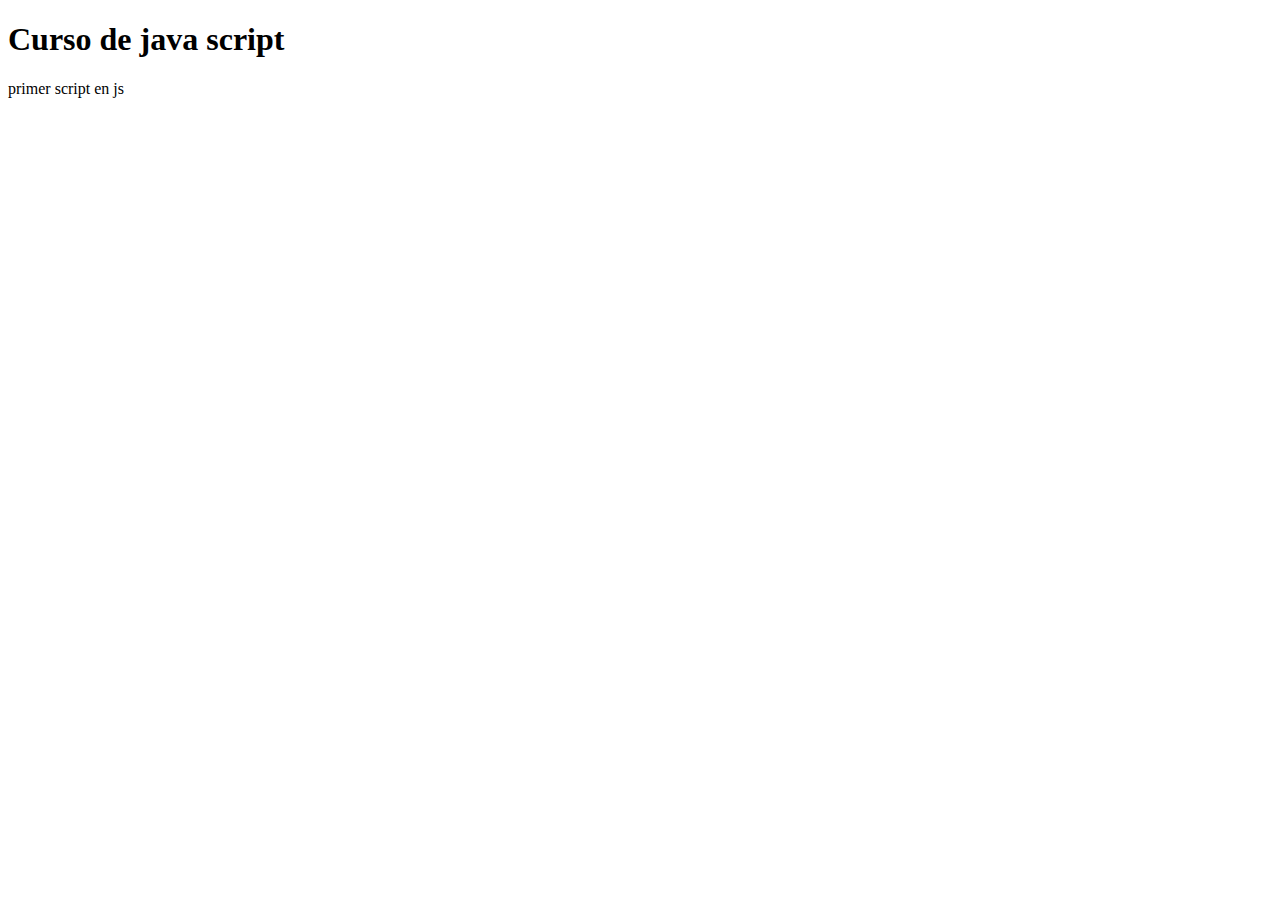
<file: folder I need to divide/java script/index.html>
<!DOCTYPE html>
<html lang="en">
<head>
    <script type="text/javascript" src="java.js"></script>
    <meta charset="UTF-8">
    <meta http-equiv="X-UA-Compatible" content="IE=edge">
    <title>Java script</title>
</head>
<body>
    <h1>Curso de java script</h1>
    <p>primer script en js</p>
    
</body>
</html>
</file>
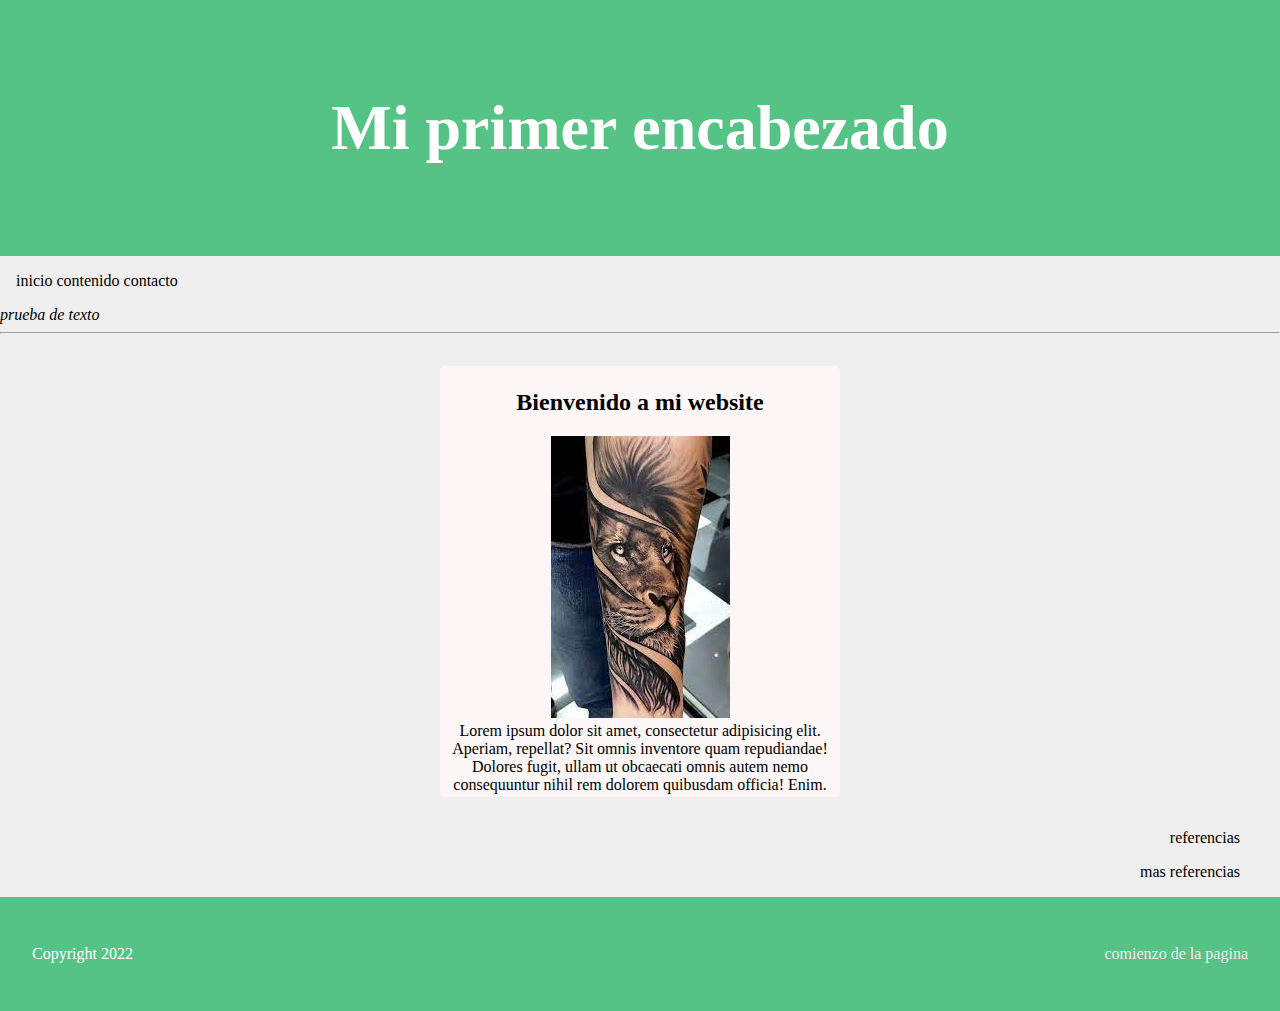
<file: folder I need to divide/more work/index.html>
<!DOCTYPE html>
<html lang="en">
<head>
    <meta charset="UTF-8">
    <link rel="stylesheet" type="text/css" href="hoja.css">
    <title>practica de css</title>
</head>
<body>
    <header id="arriba">
        <h1>Mi primer encabezado</h1>
    </header>
    <!-- encabezado -->
    <ul class="list">
        <il>inicio</il>
        <il>contenido</il>
        <il>contacto</il>
    </ul>
    <em>prueba de texto</em>
    <hr/>

    <!--contenido de index.html-->
    <section class="container">
        <article>
            <h2> Bienvenido a mi website</h2>
            <img src="tatto-2.png" alt="manga" title="tatuaje"/>
            <p>Lorem ipsum dolor sit amet, consectetur adipisicing elit.
             Aperiam, repellat? Sit omnis inventore quam repudiandae!
             Dolores fugit, ullam ut obcaecati omnis autem nemo 
            consequuntur nihil rem dolorem quibusdam officia! Enim.</p>
    </section>
    <div>
        <aside>
            <blockquote cite="file:///Users/marlonrivera/Desktop/Workspace/html2/index.html">
                referencias
            </blockquote>
    
            <blockquote>
                mas referencias
            </blockquote>
        </aside>
    </div>
    
    <footer class="pie">
        <section>
            <a href="#arriba">comienzo de la pagina</a>
        </section>
        
       <p>Copyright 2022</p> 
    </footer>
</body>
</html>
</file>
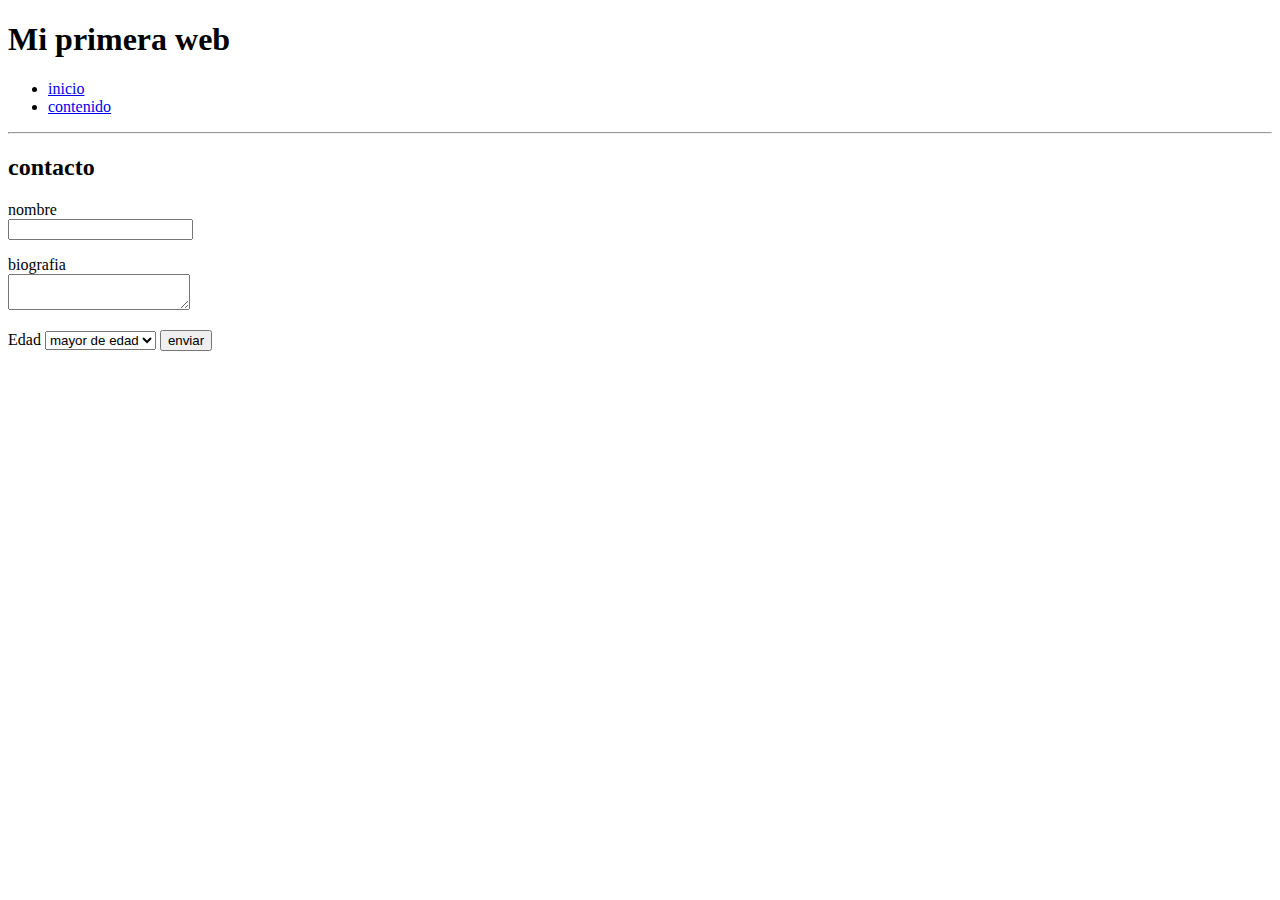
<file: folder I need to divide/prueba/contacto.html>
<!DOCTYPE html>
<html lang="es">
<head>
    <meta charset="UTF-8">
    <title>mi primera web</title>
</head>
<body>
    <!-- encabezado -->
    <h1> Mi primera web</h1>

<!-- menu -->
    <ul>
        <li><a href="index.hmtl" title="inicio">inicio</a></li>
        <li><a href="contenido.html" title="contenido">contenido</a></li>

    </ul>

    <hr/>

    <h2>contacto</h2>

    <form>
          <p>
            <label for="nombre">nombre</label> <br>
            <input type="text" name="nombre"/>
        </p>

        <p>
            <label for="biografia">biografia</label> <br>
            <textarea name="biografia"></textarea>
        </p>
        <label for="edad">Edad</label>
        <select name="edad">
            <option value="mayor">mayor de edad</option>
            <option value="adulto">adulto</option>
            <option value="65">mayor de 65</option>
        </select>

        <input type="submit" value="enviar">
    </form>
    
</body>
</html>
</file>
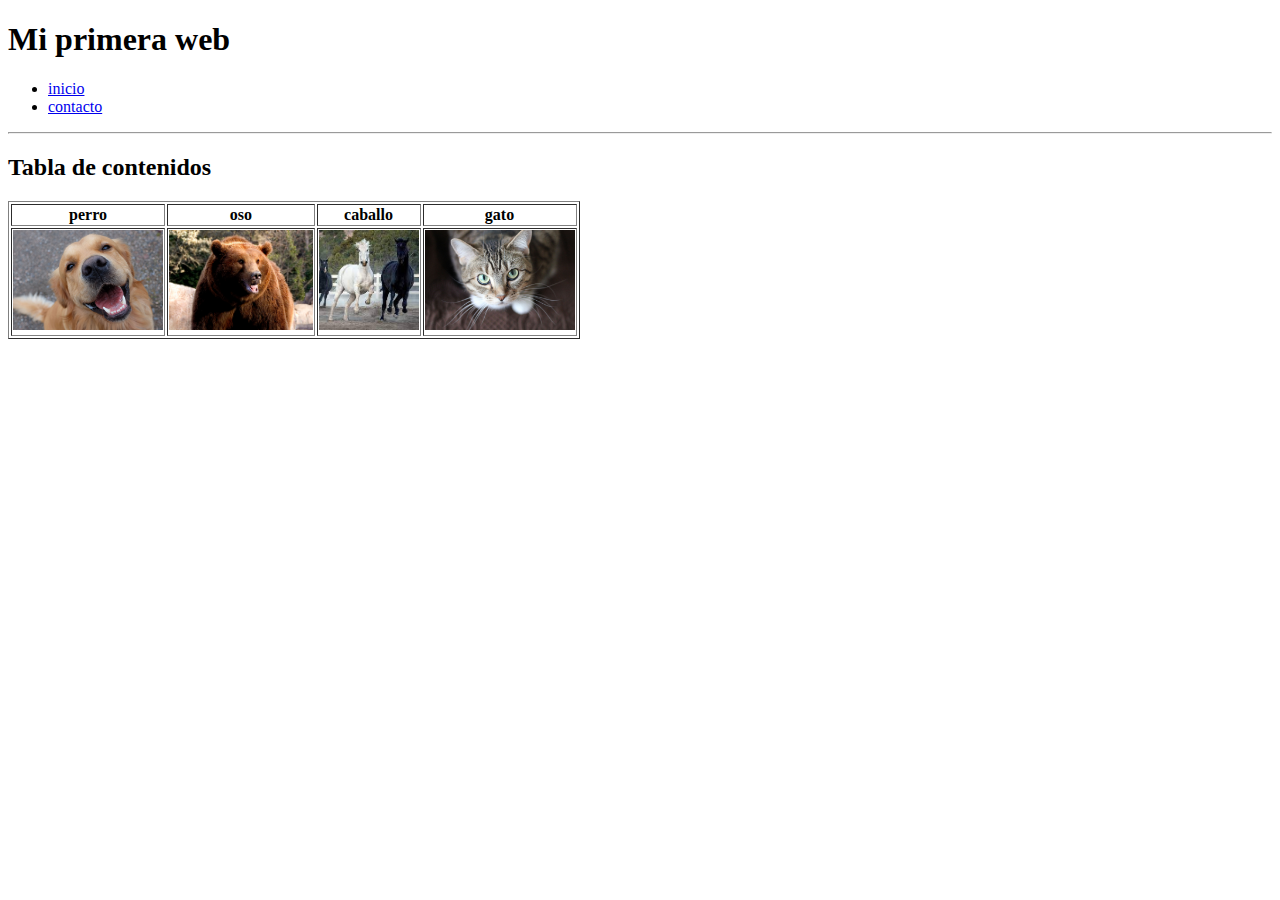
<file: folder I need to divide/prueba/contenido.html>
<!DOCTYPE html>
<html lang="es">
<head>
    <meta charset="UTF-8">
    <title>mi primera web</title>
</head>
<body>
    <!-- encabezado -->
    <h1> Mi primera web</h1>

<!-- menu -->
    <ul>
        <li><a href="index.hmtl" title="inicio">inicio</a></li>
        <li><a href="contacto.html" title="contacto">contacto</a></li>

    </ul>

    <hr/>

    <h2>Tabla de contenidos</h2>

    <table border="1">
        <tr>
            <th>perro</th>
            <th>oso</th>
            <th>caballo</th>
            <th>gato</th>
        </tr>
        <tr>
            <td>
                <img src="perro.png" tag="lindo perro" title="golden" height="100px">
            </td>
            <td>
                <img src="oso.png" tag="gran oso" title="greasley" height="100px">
            </td>
            <td>
                <img src="caballos.png" tag="caaballos cavalgando" title="black & white" height="100px">
            </td>
            <td>
                <img src="gato.png" tag="cat" title="gato gris" height="100px">
            </td>
        </tr>
    </table>
</file>
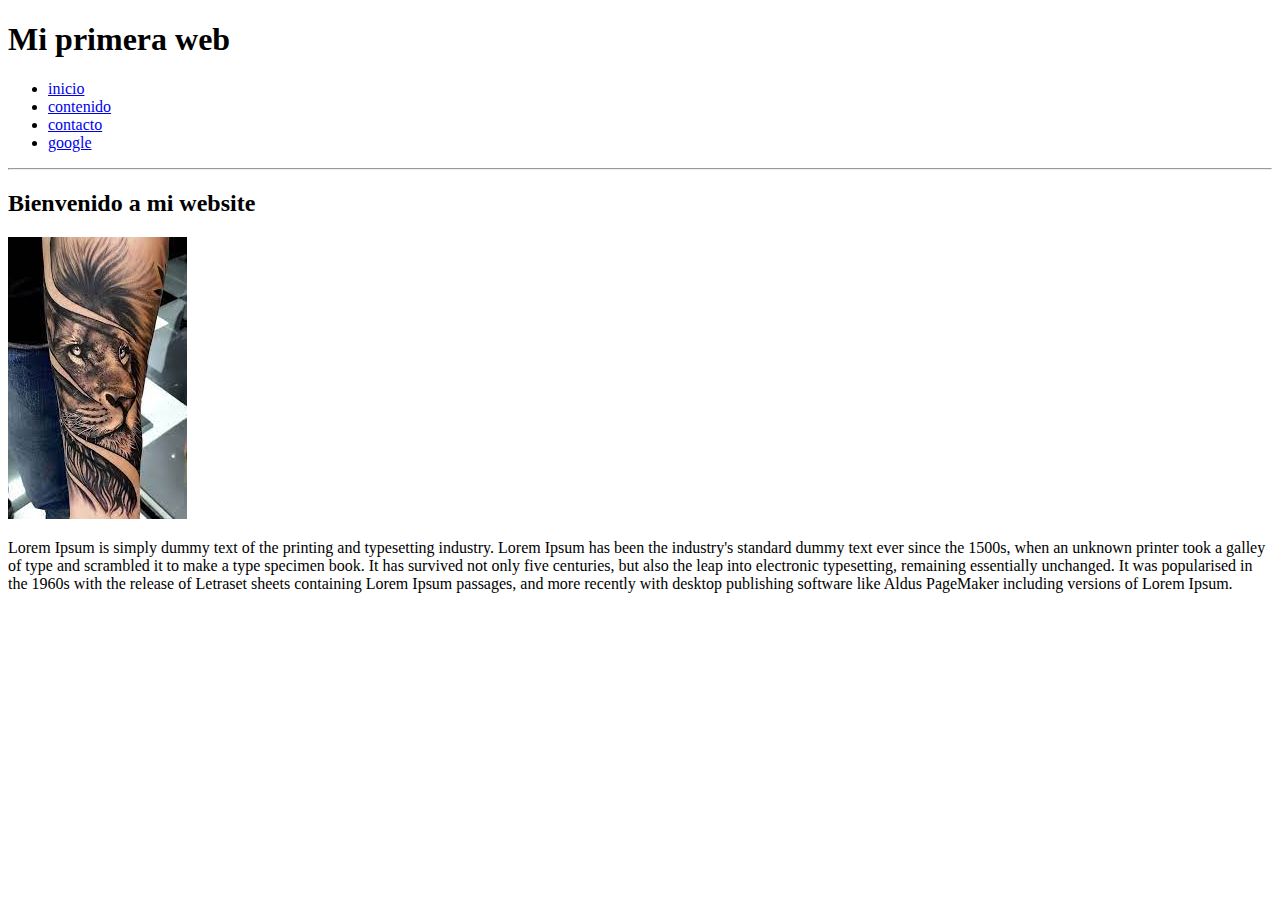
<file: folder I need to divide/prueba/indx.html>
<!DOCTYPE html>
<html lang="es">
<head>
    <meta charset="UTF-8">
    <title>mi primera web</title>
</head>
<body>
    <!-- encabezado -->
    <h1> Mi primera web</h1>

<!-- menu -->
    <ul>
        <li><a href="index.hmtl" title="inicio">inicio</a></li>
        <li><a href="contenido.html" title="contenido">contenido</a></li>
        <li><a href="contacto.html" title="contacto">contacto</a></li>
        <li><a href="https://www.google.co.ve/" title="llevame a google" target="_blank">google</a></li>

    </ul>

    <hr/>

    <h2>Bienvenido a mi website</h2>
    <img src="tatto-2.png" alt="tatuaje" title="manga de tatuaje">
    
<p>Lorem Ipsum is simply dummy text of the printing and 
typesetting industry. Lorem Ipsum has been the industry's 
standard dummy text ever since the 1500s, when an unknown printer 
took a galley of type and scrambled it to make a type specimen book. 
It has survived not only five centuries, but also the leap into electronic
typesetting, remaining essentially unchanged.
It was popularised in the 1960s with the release of Letraset 
sheets containing Lorem Ipsum passages, and more recently with desktop 
publishing software 
like Aldus PageMaker including versions of Lorem Ipsum.</p>
</body>
</html>
</file>
<file: folder I need to divide/more work/hoja.css>
body{
    margin:0;
    background-color:#efefef;
}

header{
    background-color:#55c286;
    color:#fff;
    padding: 3rem 2rem;
    
}

header h1{
    font-size:4rem;
    text-align: center;
}

section{
    text-align: center;
    margin:0;
}
section p{
    text-align: center;
    margin:0;
}

.pie{
    background-color: #55c286;
    padding: 3rem 2rem;
    text-align: left;
    color:#fff;
}

footer p{
    color:#fff;
    margin: 0;
}

.container{
    width: 400px;
    margin: 0% auto;
}

section article{
    background-color: rgb(252, 246, 246);
    margin: 2rem 0;
    border-radius: 0.3rem;
    padding: 0.20rem 0;
}
section article:hover{
    transition: box-shadow 0.5s ease ;
    box-shadow: 0 0.2rem 0.6rem rgba(0,0,0,0.5);
    cursor:pointer
}

footer section{
    
    float:right;
}

footer a{
    transition: color 0.3s ease-out;
    color:#efefef;
    text-decoration: none;
}

footer a:hover{
     color:aquamarine;
}

aside{
    text-align: right;
    
}

.list {
    margin: 0 auto;
    padding: 1rem;

}
</file>
